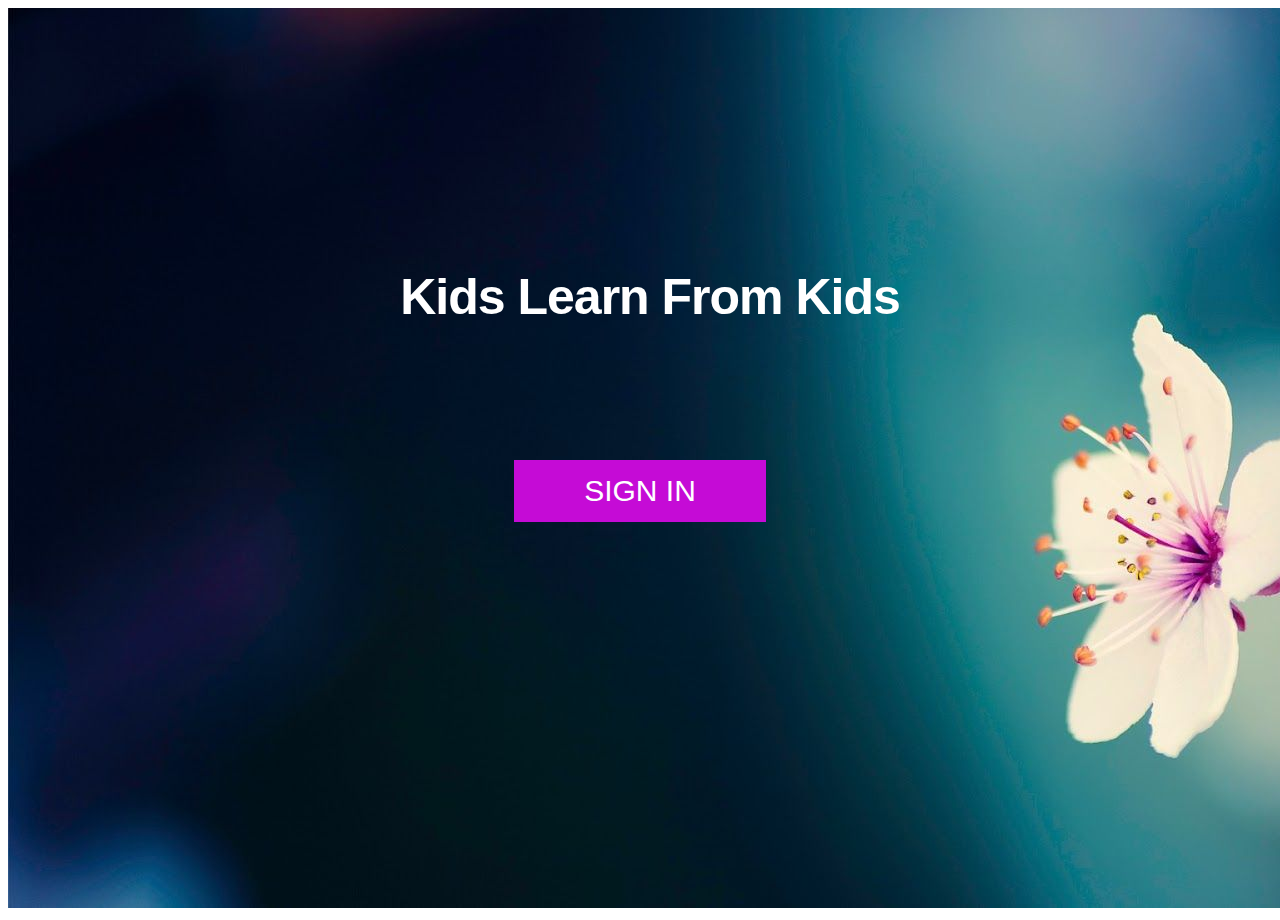
<file: index.html>
<!DOCTYPE html>
<head>
	<title>Kids Learn From Kids</title>
	<link rel="stylesheet" type="text/css" href="style1.css">
<link rel="shortcut icon" href="favicon (2).ico" type="image/x-icon">
</head>
<body>
<div class="img-wrapper">
    <img class="img-responsive" src="background.jpg">
    <div class="img-overlay">
	<h2>Kids Learn From Kids</h2>
      <button class="btn btn-md btn-success" id="myButton" style="display:block;margin:auto">SIGN IN</button>
    </div>
</div>
</body>
<script type="text/javascript">
    document.getElementById("myButton").onclick = function () {
        location.href = "login.html";
    };
</script>
</html>
</file>
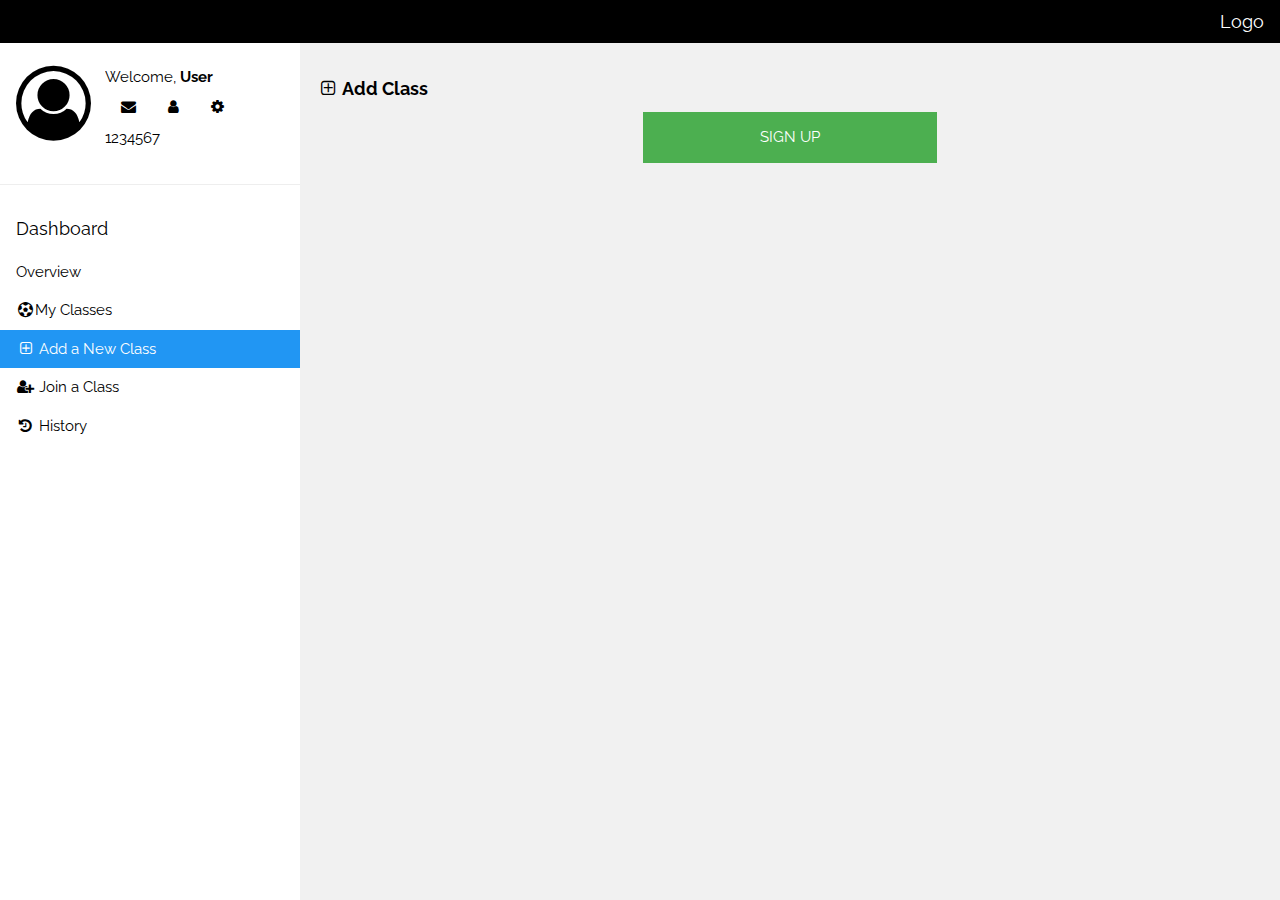
<file: addclass.html>
<!DOCTYPE html>
<html>
<title>Add Class</title>
<meta charset="UTF-8">
<meta name="viewport" content="width=device-width, initial-scale=1">
<link rel="stylesheet" href="https://www.w3schools.com/w3css/4/w3.css">
<link rel="shortcut icon" href="favicon (2).ico" type="image/x-icon">
<link rel="stylesheet" href="https://fonts.googleapis.com/css?family=Raleway">
<link rel="stylesheet" href="https://cdnjs.cloudflare.com/ajax/libs/font-awesome/4.7.0/css/font-awesome.min.css">
<link rel="stylesheet" type="text/css" href="style2.css">
<style>
html,body,h1,h2,h3,h4,h5 {font-family: "Raleway", sans-serif}
#map {
	width: 350px;
	height: 309px;
}
</style>
<body class="w3-light-grey">

<!-- Top container -->
<div class="w3-bar w3-top w3-black w3-large" style="z-index:4">
  <button class="w3-bar-item w3-button w3-hide-large w3-hover-none w3-hover-text-light-grey" onclick="w3_open();"><i class="fa fa-bars"></i>  Menu</button>
  <span class="w3-bar-item w3-right">Logo</span>
</div>

<!-- Sidebar/menu -->
<nav class="w3-sidebar w3-collapse w3-white w3-animate-left" style="z-index:3;width:300px;" id="mySidebar"><br>
  <div class="w3-container w3-row">
    <div class="w3-col s4">
      <i class="fa fa-user-circle-o fa-6x" style="font-size:75px; aria-hidden="true></i>
    </div>
    <div class="w3-col s8 w3-bar">
      <span>Welcome, <strong>User</strong></span><br>
      <a href="#" class="w3-bar-item w3-button"><i class="fa fa-envelope"></i></a>
      <a href="#" class="w3-bar-item w3-button"><i class="fa fa-user"></i></a>
      <a href="settings.html" class="w3-bar-item w3-button"><i class="fa fa-cog"></i></a>
      <p>
	      1234567
	    <p/>
    </div>
  </div>
  <hr>
  <div class="w3-container">
    <h5>Dashboard</h5>
  </div>
  <div class="w3-bar-block">
    <a href="#" class="w3-bar-item w3-button w3-padding-16 w3-hide-large w3-dark-grey w3-hover-black" onclick="w3_close()" title="close menu"><i class="fa fa-remove fa-fw"></i>  Close Menu</a>
    <a href="Feed.html" class="w3-bar-item w3-button w3-padding">  Overview</a>
    <a href="myclass.html" class="w3-bar-item w3-button w3-padding"><i class="fa fa-futbol-o fa-fw"></i>My Classes</a>
    <a href="addclass.html" class="w3-bar-item w3-button w3-padding w3-blue"><i class="fa fa-plus-square-o fa-fw"></i>  Add a New Class</a>
    <a href="joinclass.html" class="w3-bar-item w3-button w3-padding"><i class="fa fa-user-plus fa-fw"></i> Join a Class</a>
    <a href="history.html" class="w3-bar-item w3-button w3-padding"><i class="fa fa-history fa-fw"></i>  History</a>
  </div>
</nav>

<!-- Overlay effect when opening sidebar on small screens -->
<div class="w3-overlay w3-hide-large w3-animate-opacity" onclick="w3_close()" style="cursor:pointer" title="close side menu" id="myOverlay"></div>

<!-- PAGE CONTENT -->
<div class="w3-main" style="margin-left:300px;margin-top:43px;">

  <!-- Header -->
  <header class="w3-container" style="padding-top:22px">
    <h5><b><i class="fa fa-plus-square-o fa-fw"></i> Add Class</b></h5>
  </header>

<button onclick="document.getElementById('id01').style.display='block'">SIGN UP</button>

<!-- The Modal (contains the Sign Up form) -->
<div id="id01" class="modal">
  <span onclick="document.getElementById('id01').style.display='none'" class="close" title="Close Modal">&times;</span>
  <form class="modal-content animate" action="/action_page.php">
    <div class="container">
      <label><b>Class Name</b></label>
      <input type="text" placeholder="Enter Class Name" name="email" required>
<br></br>

      <label><b>Class Description</b></label>
      <input type="password" placeholder="Enter Description" name="psw" required>
<br></br>
      <label><b>Credentials</b></label>
      <input type="password" placeholder="Ex. two years of lessons, etc." name="psw-repeat" required>
<br></br>
 <div class="clearfix">
        <button type="button" onclick="document.getElementById('id01').style.display='none'" class="cancelbtn">Cancel</button>
        <button type="submit" class="signupbtn">Create Class</button>
      </div>
    </div>
  </form>
</div>
</div>

</body>
</html>
</file>
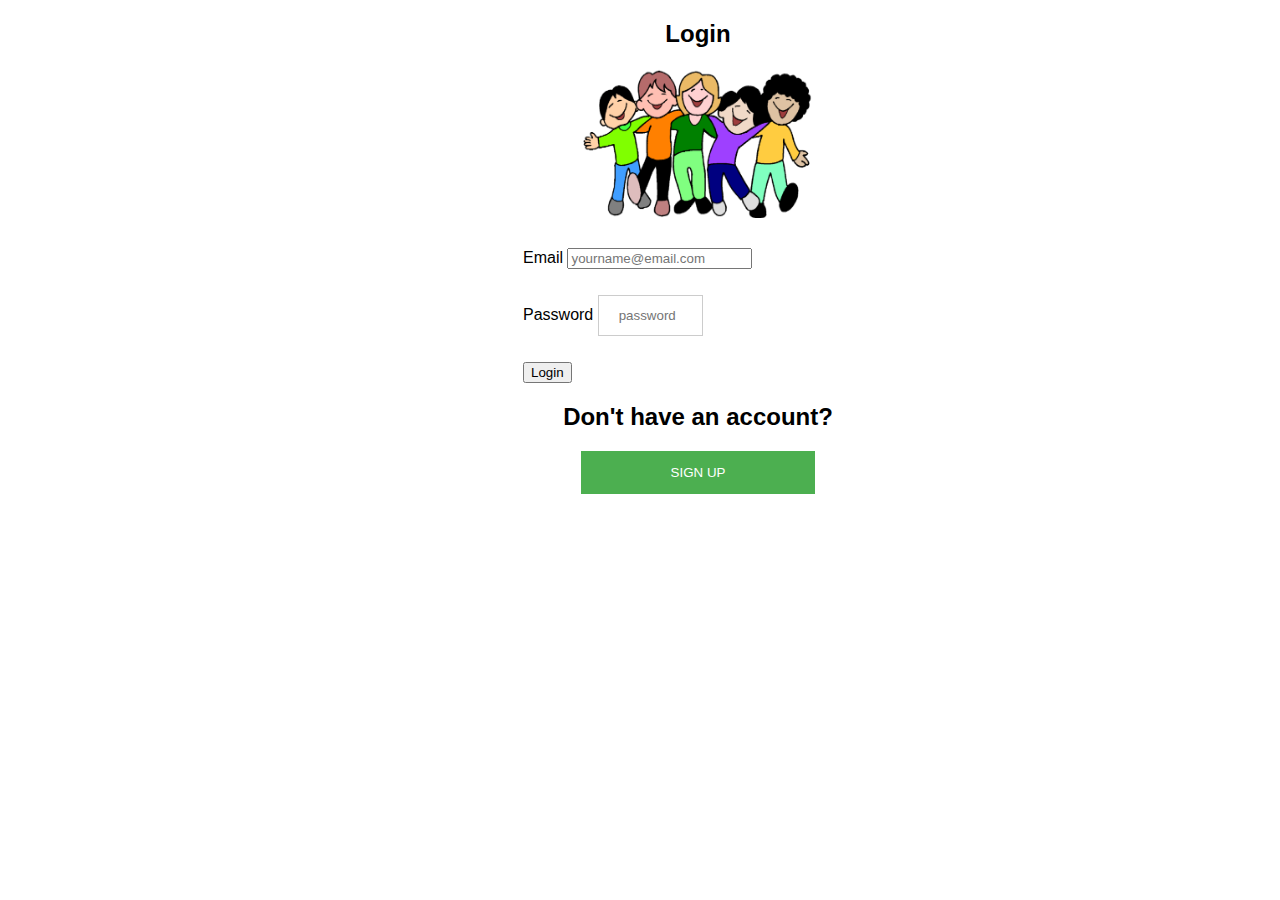
<file: login.html>
<!DOCTYPE html>
<head>
	<title>Kids Learn From Kids</title>
<link rel="shortcut icon" href="favicon (2).ico" type="image/x-icon"><link rel="stylesheet" type="text/css" href="style.css">
</head>
<body>
		<div id="content">
			<h2 style="text-align:center">Login</h2>
		<img src = "happykids.png" style="width:230px;height:150px;margin:auto;display:block">	
		<on class="loginform cf">
<form name="login" action="Feed.html"  style="margin: 0 auto; width:350px; margin-top:30px"accept-charset="utf-8">
    <label for="usermail">Email</label>
    <input type="email" name="usermail" placeholder="yourname@email.com" required>
<br></br>
	<label for="password">Password</label>
    <input type="password1" name="password" placeholder="password" required>
	<br></br>
    <input type="submit" value="Login">
</form>
</section>
<h2 style="text-align:center">Don't have an account?</h2>
<!-- Button to open the modal -->
<button onclick="document.getElementById('id01').style.display='block'">SIGN UP</button>

<!-- The Modal (contains the Sign Up form) -->
<div id="id01" class="modal">
  <span onclick="document.getElementById('id01').style.display='none'" class="close" title="Close Modal">&times;</span>
  <form class="modal-content animate" action="/action_page.php">
    <div class="container">
      <label><b>Email</b></label>
      <input type="text" placeholder="Enter Email" name="email" required>
<br></br>

      <label><b>Password</b></label>
      <input type="password" placeholder="Enter Password" name="psw" required>
<br></br>
      <label><b>Repeat Password</b></label>
      <input type="password" placeholder="Repeat Password" name="psw-repeat" required>
<br></br>      
<input type="checkbox" checked="checked"> Remember me

      <div class="clearfix">
        <button type="button" onclick="document.getElementById('id01').style.display='none'" class="cancelbtn">Cancel</button>
        <button type="submit" class="signupbtn">Sign Up</button>
      </div>
    </div>
  </form>
</div>
</div>
		<div id="clear"></div>
</body>
</html>
</file>
<file: style1.css>
.image { 
   position: relative; 
   width: 100%; /* for IE 6 */
}
button {
    background-color: #C50BD6;
    color: white;
    padding: 14px 20px;
    font-size: 30px;
    margin: auto;
    border: none;
    cursor: pointer;
    width: 20%;
    display: block;
}


h2 { 
   position: absolute; 
   top: 200px; 
   left: 0; 
   width: 100%;  
   color: white;
	text-align: center; 
   font: bold 50px/75px Helvetica, Sans-Serif; 
   letter-spacing: -1px;
   padding: 10px; 
}
.img-wrapper {
  position: relative;
 }

.img-overlay {
  position: absolute;
  top: 0;
  bottom: 0;
  left: 0;
  right: 0;
  text-align: center;
}

.img-overlay:before {
  content: ' ';
  display: block;
  /* adjust 'height' to position overlay content vertically */
  height: 50%;
}
</file>
<file: style2.css>
.body {
font-family: "Open Sans", sans-serif;
}
#wrapper {
  margin-left: 200px;
}
#content {
  margin-left: 300px;
  width: 780px;
  height: 800px;
}
#sidebar {
  float: left;
  width: 600px;
  height: 800px;
  margin-left:-200px;
  background-color: #ABEAFF;
}
#cleared {
  clear: both;
}
input[type=text], input[type=password1] {
    width: 30%;
    padding: 12px 20px;
    margin: 8px 0;
    display: inline-block;
    border: 1px solid #ccc;
    box-sizing: border-box;
}

/* Set a style for all buttons */
button {
    background-color: #4CAF50;
    color: white;
    padding: 14px 20px;
    margin: auto;
    border: none;
    cursor: pointer;
    width: 30%;
    display: block;
}

/* Extra styles for the cancel button */
.cancelbtn {
    padding: 14px 20px;
    background-color: #f44336;
}

/* Float cancel and signup buttons and add an equal width */
.cancelbtn {
    float: left;
    width: 30%;
}
.signupbtn {
	float: right;
	width: 30%;
}
/* Add padding to container elements */
.container {
    padding: 16px;
}

/* The Modal (background) */
.modal {
    display: none; /* Hidden by default */
    margin: auto; /* Stay in place */
    z-index: 1; /* Sit on top */
    left: 0;
    top: 0;
    width: 75%; /* Full width */
    height: 100%; /* Full height */
    overflow: auto; /* Enable scroll if needed */
    background-color: rgb(0,0,0); /* Fallback color */
    background-color: rgba(0,0,0,0.4); /* Black w/ opacity */
    padding-top: 60px;
}

/* Modal Content/Box */
.modal-content {
    background-color: #fefefe;
    margin: 5% auto 15% auto; /* 5% from the top, 15% from the bottom and centered */
    border: 1px solid #888;
    width: 80%; /* Could be more or less, depending on screen size */
}

/* The Close Button (x) */
.close {
    position: absolute;
    right: 35px;
    top: 15px;
    color: #000;
    font-size: 40px;
    font-weight: bold;
}

.close:hover,
.close:focus {
    color: red;
    cursor: pointer;
}

/* Clear floats */
.clearfix::after {
    content: "";
    clear: both;
    display: table;
}

/* Change styles for cancel button and signup button on extra small screens */
@media screen and (max-width: 300px) {
    .cancelbtn, .signupbtn {
        width: 100%;
    }
}
</file>
<file: style.css>
body {
font-family: "Open Sans", sans-serif;
}
#wrapper {
  margin-left: 200px;
}
#content {
  margin-left: 300px;
  width: 780px;
  height: 800px;
}
#sidebar {
  float: left;
  width: 600px;
  height: 800px;
  margin-left:-200px;
  background-color: #ABEAFF;
}
#cleared {
  clear: both;
}
input[type=text], input[type=password1] {
    width: 30%;
    padding: 12px 20px;
    margin: 8px 0;
    display: inline-block;
    border: 1px solid #ccc;
    box-sizing: border-box;
}

/* Set a style for all buttons */
button {
    background-color: #4CAF50;
    color: white;
    padding: 14px 20px;
    margin: auto;
    border: none;
    cursor: pointer;
    width: 30%;
    display: block;
}

/* Extra styles for the cancel button */
.cancelbtn {
    padding: 14px 20px;
    background-color: #f44336;
}

/* Float cancel and signup buttons and add an equal width */
.cancelbtn {
    float: left;
    width: 30%;
}
.signupbtn {
	float: right;
	width: 30%;
}
/* Add padding to container elements */
.container {
    padding: 16px;
}

/* The Modal (background) */
.modal {
    display: none; /* Hidden by default */
    position: fixed; /* Stay in place */
    z-index: 1; /* Sit on top */
    left: 0;
    top: 0;
    width: 100%; /* Full width */
    height: 100%; /* Full height */
    overflow: auto; /* Enable scroll if needed */
    background-color: rgb(0,0,0); /* Fallback color */
    background-color: rgba(0,0,0,0.4); /* Black w/ opacity */
    padding-top: 60px;
}

/* Modal Content/Box */
.modal-content {
    background-color: #fefefe;
    margin: 5% auto 15% auto; /* 5% from the top, 15% from the bottom and centered */
    border: 1px solid #888;
    width: 80%; /* Could be more or less, depending on screen size */
}

/* The Close Button (x) */
.close {
    position: absolute;
    right: 35px;
    top: 15px;
    color: #000;
    font-size: 40px;
    font-weight: bold;
}

.close:hover,
.close:focus {
    color: red;
    cursor: pointer;
}

/* Clear floats */
.clearfix::after {
    content: "";
    clear: both;
    display: table;
}

/* Change styles for cancel button and signup button on extra small screens */
@media screen and (max-width: 300px) {
    .cancelbtn, .signupbtn {
        width: 100%;
    }
}
</file>
